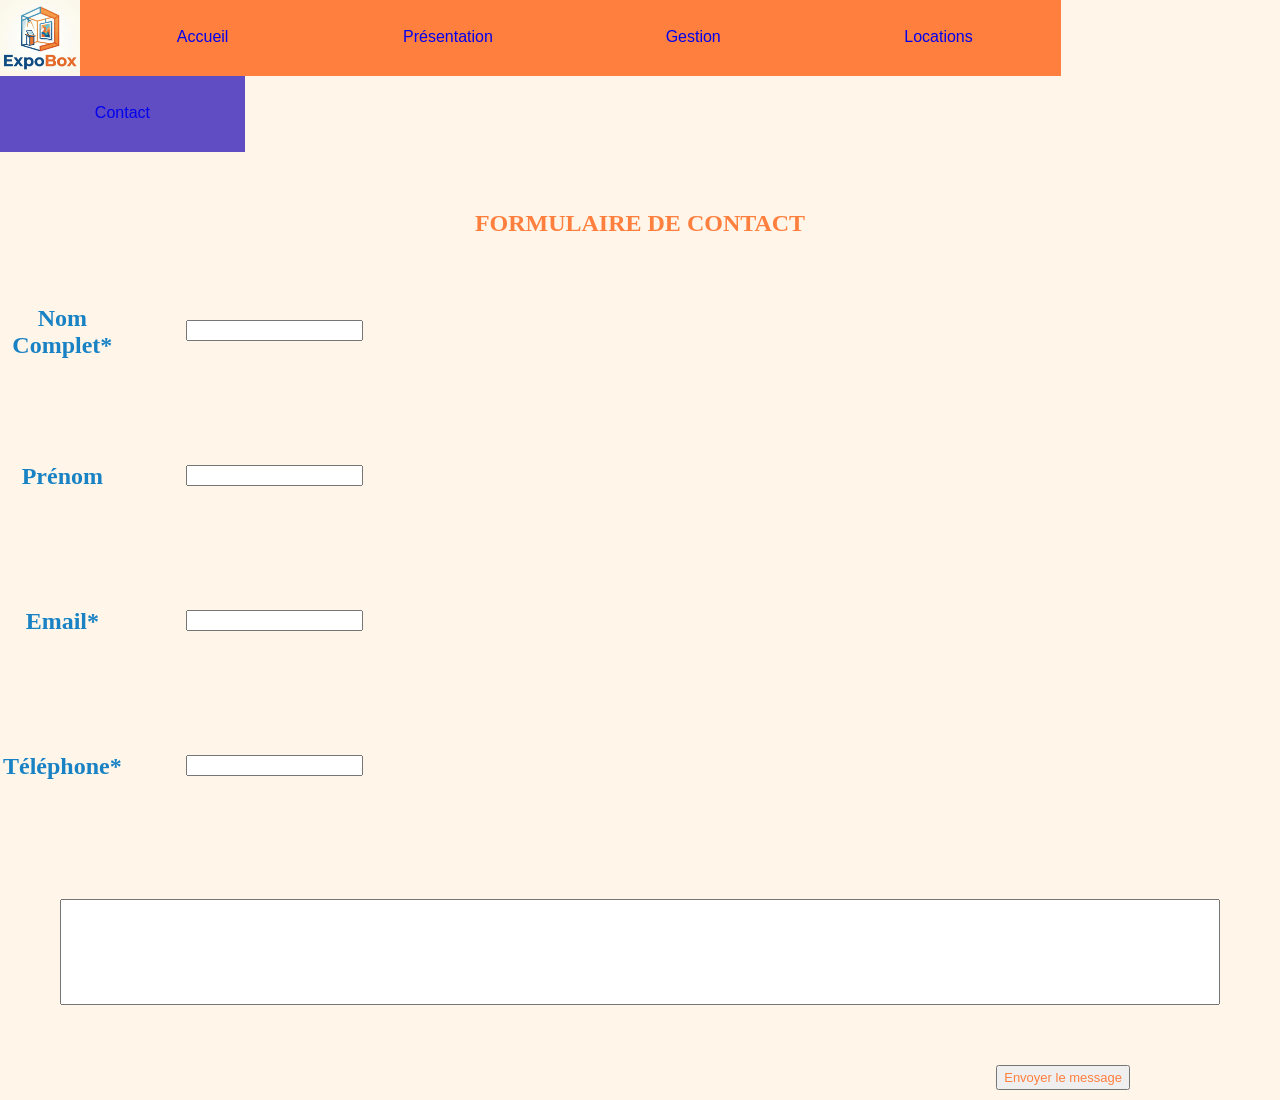
<file: expo_contact.html>
<!DOCTYPE html>
<html lang="fr">
<head>
   
    <meta charset="UTF-8">
    <meta name="viewport" content="width=device-width, initial-scale=1.0">
    <link rel="stylesheet" href="expo_style.css">
    <title>GESTION PARC DES EXPOSITIONS</title>
       
</head>


<body>
    <nav>
        <ul>
            <li><img id="logo-expo" src="./ressource/logo-carre2.PNG"></li>
            <li class="choix-menu" ><a href="expo_accueil.html">Accueil</a></li>
            <li class="choix-menu"><a href="expo_presentation.html">Présentation</a></li>
            <li class="choix-menu"><a href="expo_gestion.html">Gestion</a></li>
            <li class="choix-menu"><a href="expo_locations.html">Locations</a></li>
            <li class="choisi-menu"><a href="expo_contact.html">Contact</a></li>
        </ul>
    </nav>
    <nav>
         <h1 id="orange">FORMULAIRE DE CONTACT</h1>
        <table width="30%"id="bleu">
            <tr>
                <td><h2>Nom Complet*</h2></td>
                <td><label type="text" required></label>
                <input type="text" required></td>
            </tr>
            <tr>
                <td><h2>Prénom</h2></td>
                <td><label type="text" required></label>
                <input type="text" required></td>
            </tr>
            <tr>
                <td><h2>Email*</h2></td>
                <td><label type="text"></label>
                <input type="text"></td>
            </tr>
            <tr>
                <td><h2>Téléphone*</h2></td>
                <td><label type="text"  required></label>
                <input type="text" required></td>
            </tr>
        </table>
    </nav>
    <nav>
            <input id="message" type="text" name="" id=""></td>

    </nav>


    <nav style="text-align:right; padding-right: 150px; padding-bottom: 10px;">    
        <button id="orange" margin-left:auto">Envoyer le message</button>
    </nav>

</body>
</html>
</file>
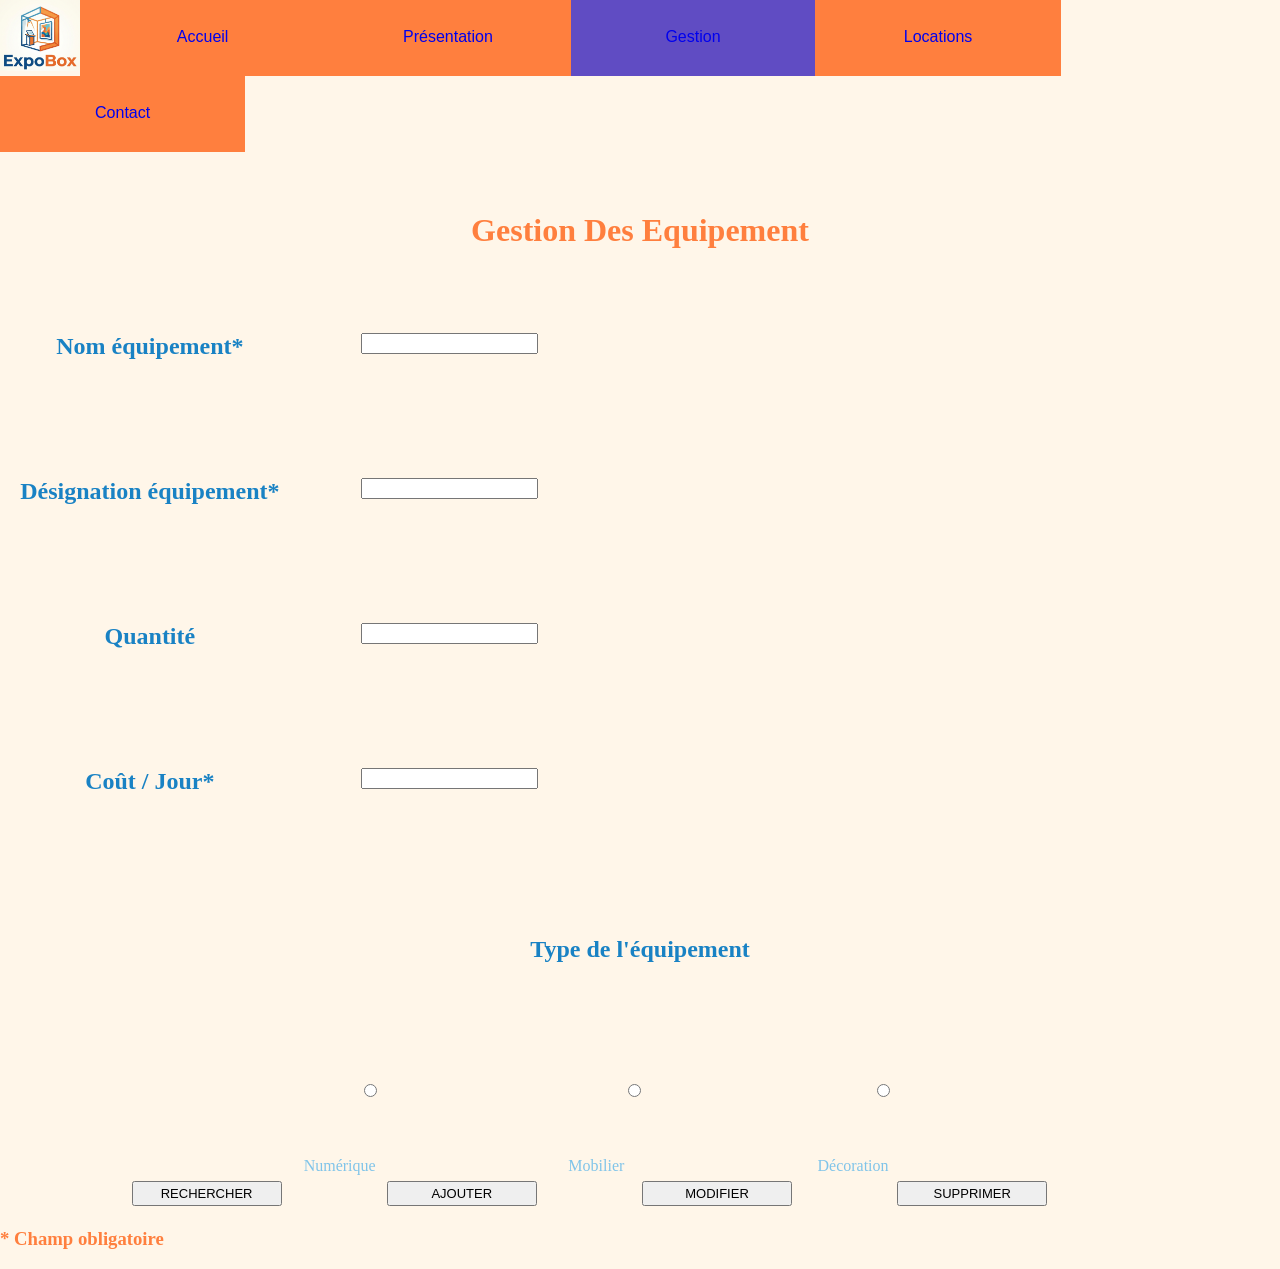
<file: expo_gestion.html>
<!DOCTYPE html>
<html lang="fr">
<head>
   
    <meta charset="UTF-8">
    <meta name="viewport" content="width=device-width, initial-scale=1.0">
    <link rel="stylesheet" href="expo_style.css">
    <title>GESTION PARC DES EXPOSITIONS</title>
       
</head>


<body>
    <nav>
        <ul>
            <li><img id="logo-expo" src="./ressource/logo-carre2.PNG"></li>
            <li class="choix-menu" ><a href="expo_accueil.html">Accueil</a></li>
            <li class="choix-menu"><a href="expo_presentation.html">Présentation</a></li>
            <li class="choisi-menu"><a href="expo_gestion.html">Gestion</a></li>
            <li class="choix-menu"><a href="expo_locations.html">Locations</a></li>
            <li class="choix-menu"><a href="expo_contact.html">Contact</a></li>
        </ul>
    </nav>  
    <h1 id="orange">Gestion Des Equipement</h1>
    <table width="50%" id="bleu">
        <tr style="padding-bottom: 0%;">
            <td><h2>Nom équipement*</h2></td>
            <td><label type="text" required></label>
            <input type="text" required></td>
        </tr>
        <tr style="padding-bottom: 0%;">
            <td><h2>Désignation équipement*</h2></td>
            <td><label type="text" required></label>
            <input type="text" required></td>
        </tr>
        <tr style="padding-bottom: 0%;">
            <td><h2>Quantité</h2></td>
            <td><label type="text"></label>
            <input type="text"></td>
        </tr>
        <tr style="padding-bottom: 0%;">
            <td><h2>Coût / Jour*</h2></td>
            <td><label type="text"  required></label>
            <input type="text" required></td>
        </tr>
    </table>
    <h2 id="bleu">Type de l'équipement</h2>
    <table  style="width: 100%;">
        <tr class="gest-button" id="bleu-clair">
            <td style="width: 20%;"></td>
            <td><input type="radio" id="Numérique" name="gestion"> Numérique</td>
            <td><input type="radio" id="Mobilier" name="gestion">Mobilier</td>
            <td><input type="radio" id="Décoration" name="gestion">Décoration</td>
            <td style="width: 20%;"></td>
        </tr>
    </table>
    <table style="width: 100%;" >
        
        <tr>
            <td style="width: 10%"></td>
            <td><button  class="gest-button"  style="width: 150px;">RECHERCHER </button></td>
            <td><button class="gest-button" style="width: 150px;">AJOUTER</button></td>
            <td><button class="gest-button" style="width: 150px;">MODIFIER</button></td>
            <td><button class="gest-button" style="width: 150px;">SUPPRIMER</button></td>
            <td style="width: 10%;"></td>
        </tr>
    </table>
    <p><h3 id="orange">* Champ obligatoire</h3></p>
</body>
</html>
</file>
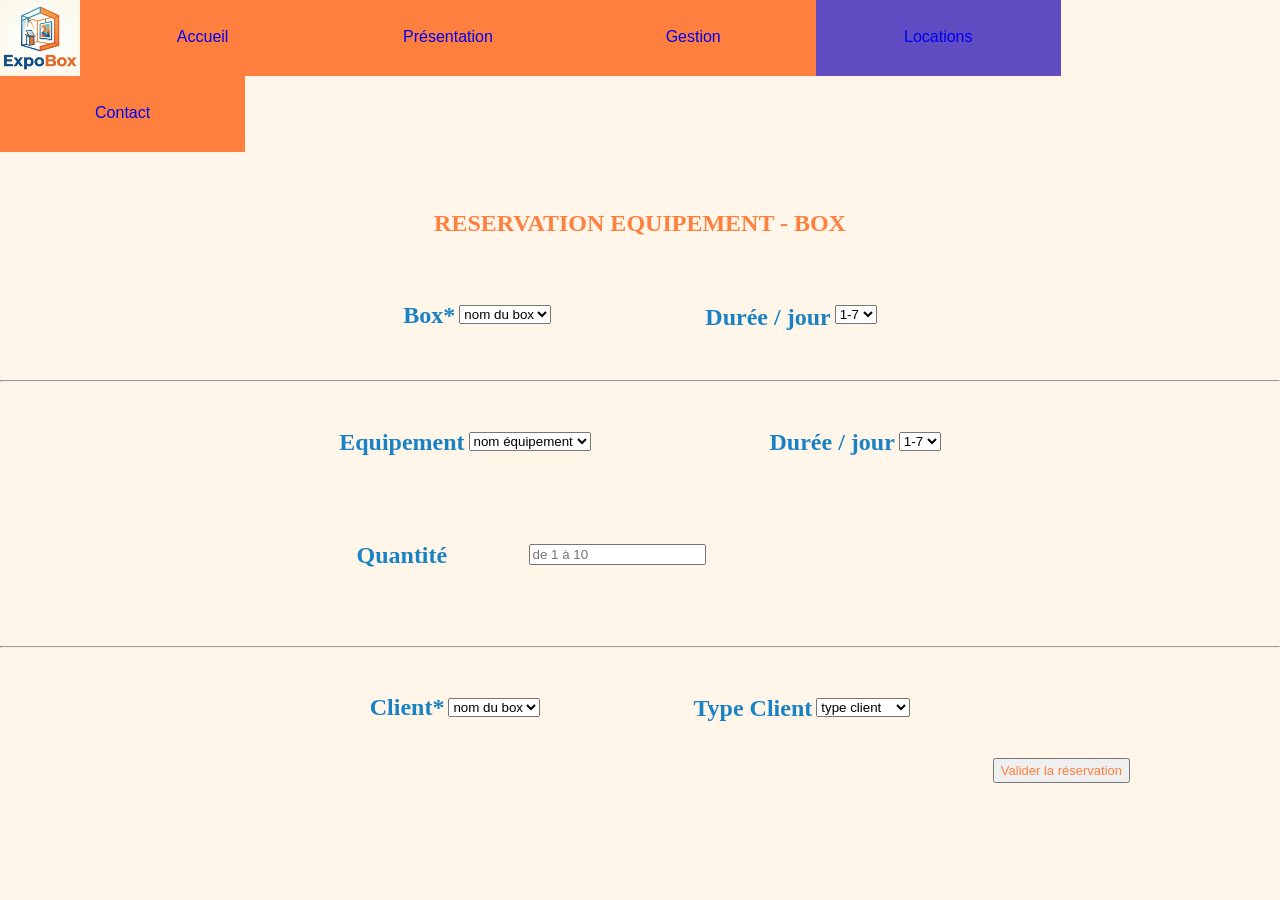
<file: expo_locations.html>
<!DOCTYPE html>
<html lang="fr">
<head>
   
    <meta charset="UTF-8">
    <meta name="viewport" content="width=device-width, initial-scale=1.0">
    <link rel="stylesheet" href="expo_style.css">
    <title>GESTION PARC DES EXPOSITIONS</title>
       
</head>


<body >
    <nav>
        <ul>
            <li><img id="logo-expo" src="./ressource/logo-carre2.PNG"></li>
            <li class="choix-menu" ><a href="expo_accueil.html">Accueil</a></li>
            <li class="choix-menu"><a href="expo_presentation.html">Présentation</a></li>
            <li class="choix-menu"><a href="expo_gestion.html">Gestion</a></li>
            <li class="choisi-menu"><a href="expo_locations.html">Locations</a></li>
            <li class="choix-menu"><a href="expo_contact.html">Contact</a></li>
        </ul>
    </nav>  
    <nav>
    <p><h1 id="orange"> RESERVATION EQUIPEMENT - BOX</h1></p>
    <table class="centre">
        <tr>
            <td><h2 id="bleu">Box*</h2></td>
            <td><select>
                <option value="nom du box">nom du box</option>
                <option value=""></option>
            </select></td>
        
            <td><h2 id="bleu"  style="padding-left: 150px;">Durée / jour</h2></td>
            <td><select>
                <option value="1-7">1-7</option>
                <option value="1">1</option>
                <option value="2">2</option>
                <option value="3">3</option>
                <option value="4">4</option>
                <option value="5">5</option>
                <option value="6">6</option>
                <option value="7">7</option>
            </select></td>
        </tr>
    </table>
    </nav>
    <hr>
    <nav>
    <table class="centre">
        <tr>
            <td><h2 id="bleu">Equipement</h2></td>
            <td><select>
                <option value="nom équipement">nom équipement</option>
                <option value=""></option>
            </select></td>
            <td><h2 id="bleu" >Durée / jour</h2></td>
            <td><select>
                <option value="1-7">1-7</option>
                <option value="1">1</option>
                <option value="2">2</option>
                <option value="3">3</option>
                <option value="4">4</option>
                <option value="5">5</option>
                <option value="6">6</option>
                <option value="7">7</option>
            </select></td>
        </tr>
        <tr>
            <td><h2 id="bleu">Quantité</h2></td>
            <td><input placeholder="de 1 à 10"></td>
        </tr>
    </table>
    <hr>
    </nav>
    <nav>
        <table class="centre"
            <tr>
                <td><h2 id="bleu">Client*</h2></td>
                <td><select>
                    <option value="nom du box">nom du box</option>
                    <option value=""></option>
                </select></td>
                <td style="padding-left: 150px;"><h2 id="bleu">Type Client</h2></td>
                <td><select>
                    <option value="type client">type client</option>
                    <option value="professionel">professionel</option>
                    <option value="particulier">particulier</option>
                </select></td>
            </tr>
        </table>
    </nav>
    <nav style="text-align:right; padding-right: 150px;">    
        <button id="orange" margin-left:auto">Valider la réservation</button>
    </nav>
    
</body>
</html>
</file>
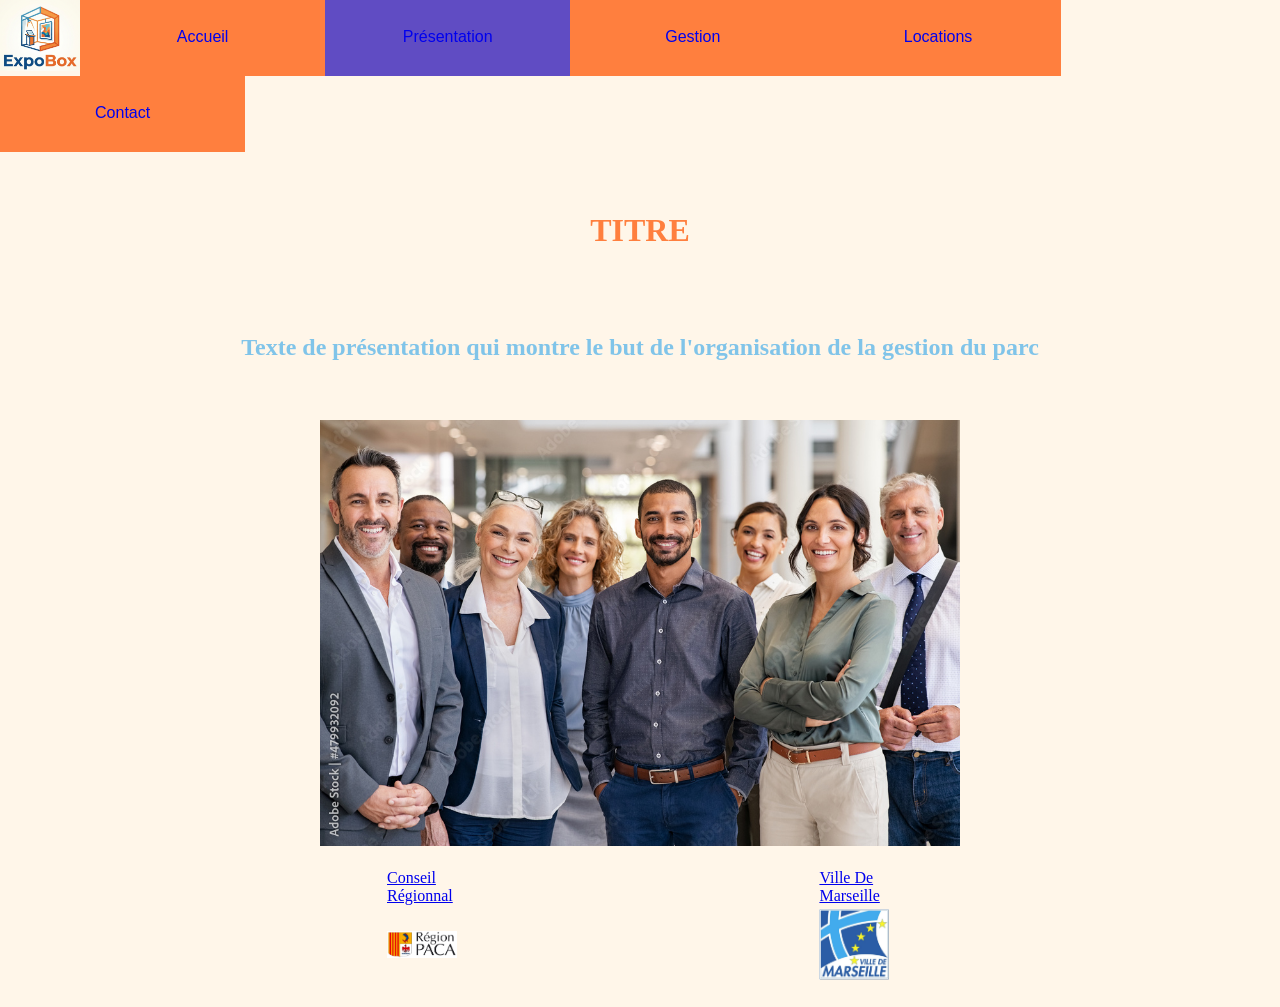
<file: expo_presentation.html>
<!DOCTYPE html>
<html lang="fr">
<head>
    <meta charset="UTF-8">
    <meta name="viewport" content="width=device-width, initial-scale=1.0">
    <link rel="stylesheet" href="expo_style.css">
    <title>GESTION PARC DES EXPOSITIONS</title>
   
       
</head>


<body>
    <nav>
        <ul>
            <li><img id="logo-expo" src="./ressource/logo-carre2.PNG"></li>
            <li class="choix-menu" ><a href="expo_accueil.html">Accueil</a></li>
            <li class="choisi-menu"><a href="expo_presentation.html">Présentation</a></li>
            <li class="choix-menu"><a href="expo_gestion.html">Gestion</a></li>
            <li class="choix-menu"><a href="expo_locations.html">Locations</a></li>
            <li class="choix-menu"><a href="expo_contact.html">Contact</a></li>
        </ul>
    </nav>  
    <h1 id="orange">TITRE</h1>

    <p><h2 id="bleu-clair">Texte de présentation qui montre le but de l'organisation de la gestion du parc</h2></p>

    <img class="imageCentre" src="./ressource/equipe_gestion.jpg" >

    <table class="imageCentre" width="40%" >
        <tr>
            <td><a href="https://www.marseille.fr/" target="_blank">Conseil Régionnal</a></td>
            <td width="70%"></td>
            <td><a href="https://www.maregionsud.fr/" target="_blank">Ville De Marseille</a></td>
        </tr>
        <tr>
            <td><img class="logo" src="./ressource/PACA.png" > </td>
            <td></td>
            <td><img class="logo" src="./ressource/Marseille.jpg"></td>
        </tr>
    </table>
</body>
</html>
</file>
<file: expo_style.css>
body{
    margin: 0px;
    padding: 0px;
    background-color: #FFF6E9;
}
.fond-accueil{
     background-image: url("ressource/image_expo.png");
    background-repeat: no-repeat;
    background-position: center;
    background-attachment: fixed;
    background-size: 100% 100%;
}
button{
    height: 25px;
    font-size: small;

}
h1{
    padding-top: 3%;
    text-align: center;
}
h2{
    padding-top: 5%;
    padding-bottom: 3%;
    text-align: center;
}
input
{
margin: 60px;
}
#message{
    
    width: 90%;
    height: 100px;
   
}
   

.imageCentre
{
  display: block;
  margin: auto;
  max-width: 50%;
  min-width: 40%;
  padding-bottom: 20px;

}
.centre
{
    margin-left: auto;
    margin-right: auto;
    padding: 10px;
}




nav ul{
    margin: 0%;
   padding: 0%;
    background-color: #FFF6E9;
   overflow: hidden;
}


nav li{
    list-style-type: none;
    float: left;
    
    text-align: center;
}
nav li a{
    display:inline-block;
    text-decoration: none;
    padding: 20px 30px;
    
    font-family:'Trebuchet MS', 'Lucida Sans Unicode', 'Lucida Grande', 'Lucida Sans', Arial, sans-serif
}
#orange
{
    color: #FF7F3E;
}
#bleu-clair
{
    color:#80C4E9;
}
#bleu
{
    color: #1982C4;
}
#blanc
{
    color: #FFF6E9;
}
.gest-button{
    display: flex;
    justify-content: center;
    align-items: center;

    
    gap:100px;
    width:"50%";
}
.choix-menu{
    width: 19.163%;
    border-top: 8px solid #FF7F3E;
    border-bottom: 10px solid #FF7F3E;
    background-color: #FF7F3E
    
    }

.choix-menu:hover{

    border-top: 8px solid #604CC3;
    border-bottom: 10px solid #604CC3;
    background-color: #604CC3;
    
    }
.choisi-menu{
    width: 19.13%;
    border-top: 8px solid #604CC3;
    border-bottom: 10px solid #604CC3;
    background-color: #604CC3;
    
    
}

#logo-expo{
    
    width: 80px;
}
.logo
{
    width: 70px;
}
</file>
